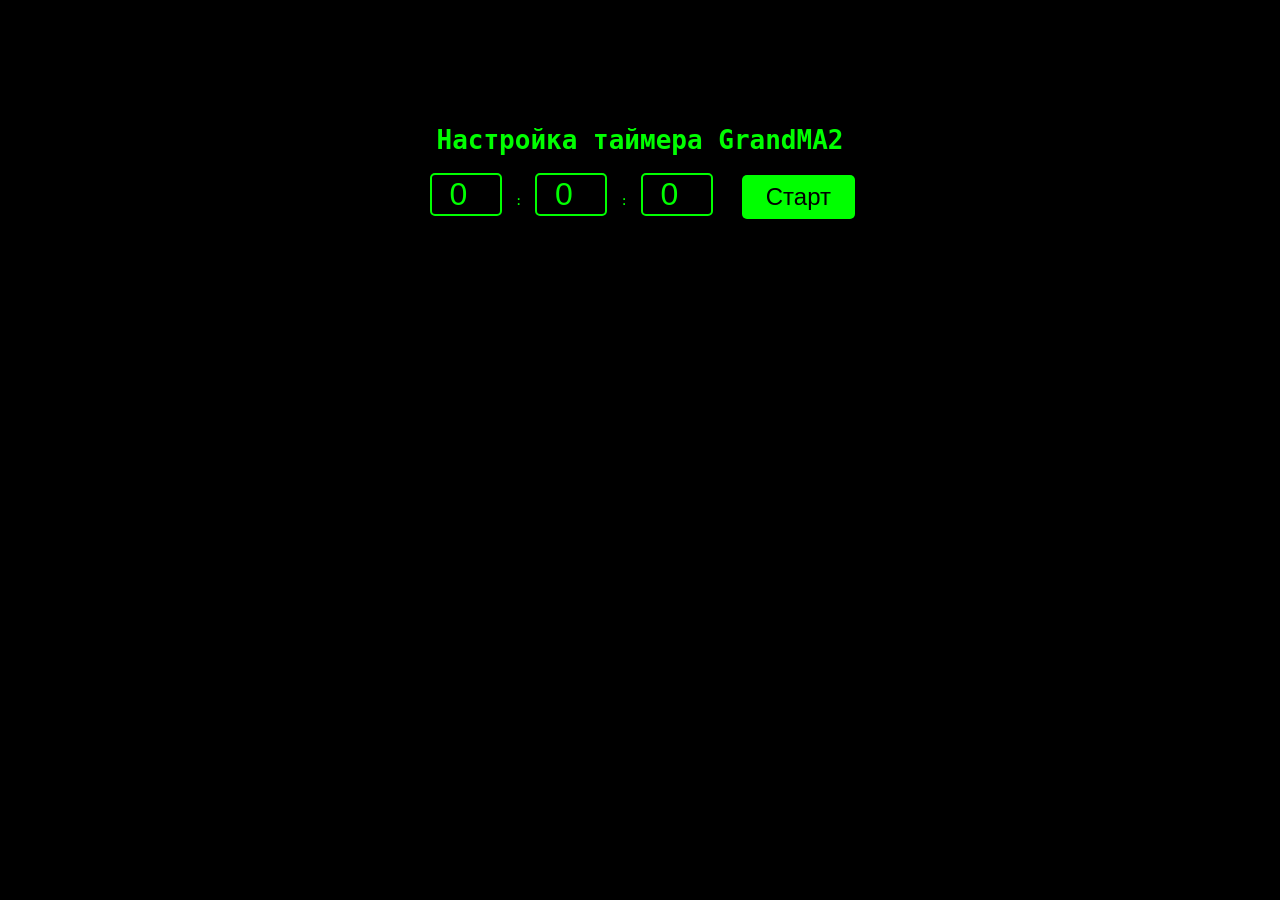
<file: templates/index.html>
<!DOCTYPE html>
<html lang="ru">
<head>
  <meta charset="UTF-8">
  <title>Настройка таймера</title>
  <style>
    body {
      background: black;
      color: #0f0;
      font-family: monospace;
      text-align: center;
      padding-top: 100px;
    }
    input {
      font-size: 2rem;
      width: 4rem;
      text-align: center;
      background: black;
      color: #0f0;
      border: 2px solid #0f0;
      border-radius: 5px;
      margin: 0 5px;
    }
    button {
      font-size: 1.5rem;
      padding: 0.5rem 1.5rem;
      background: #0f0;
      color: black;
      border: none;
      border-radius: 5px;
      cursor: pointer;
      margin-left: 1rem;
    }
    button:hover {
      background: #0c0;
    }
  </style>
</head>
<body>
  <h1>Настройка таймера GrandMA2</h1>
  <form action="/timer" method="get">
    <input type="number" name="h" min="0" max="99" value="0" required> :
    <input type="number" name="m" min="0" max="59" value="0" required> :
    <input type="number" name="s" min="0" max="59" value="0" required>
    <button type="submit">Старт</button>
  </form>
</body>
</html>
</file>
